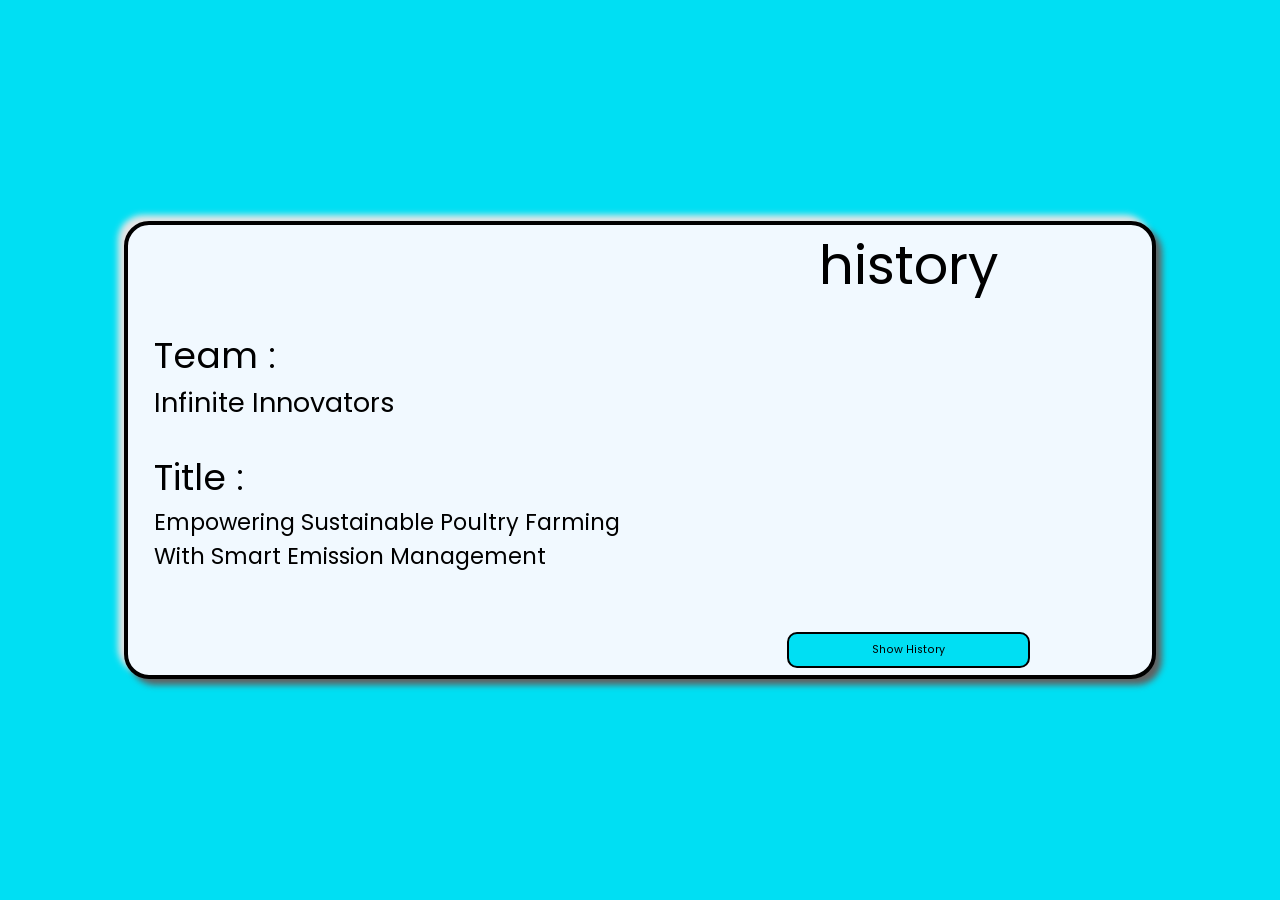
<file: source-code/history.html>
<!DOCTYPE html>
<html lang="en">
<head>
    <meta charset="UTF-8">
    <meta name="viewport" content="width=device-width, initial-scale=1.0">
    <title>AMMONIA-HISTORY</title>
    <link href="history.css" , rel="stylesheet">
    <script>
        document.addEventListener("DOMContentLoaded", function () {
            document.getElementById("index").addEventListener("click", function () {
                window.location.href = "index.html";
            });
        });
    
        setInterval(() => {
            fetch('http://localhost:8000/history')
                .then(response => response.text())
                .then(data => {
                    const serverData = JSON.parse(data);
                    document.getElementById('serverData').innerText = JSON.stringify(serverData, null, 2);
                })
                .catch(error => {
                    console.error('Error fetching server data:', error);
                });
        }, 2000);
    </script>
    
</head>
<body>
    <section class="base">
        <section class="intro">
            <div class="team">
                Team : 
            </div>
            <div class="teamname">
                Infinite Innovators
            </div>
            <div class="heading">
                Title : 
            </div>
            <div class="brief">
                Empowering Sustainable Poultry Farming With Smart Emission Management
            </div>
        </section>
        <section class="values">
            <div class="history">
                history
            </div>
            <div class="serverData" id="serverData">

            </div>
            <div class="button">
                <button id="index">Show History</button>
            </div>
        </section>
</body>
</html>
</file>
<file: source-code/history.css>
@import url("https://fonts.googleapis.com/css2?family=Poppins:wght@500&display=swap");
body {
    background-color: rgb(0, 223, 243);
    margin: 0;
    height: 100vh;
    width: 100vw;
    display: flex;
    align-items: center;
    justify-content: center;
    font-family: "poppins" ;
}
.base {
    display: flex;
    align-items: center;
    justify-content: center;
    background-color: rgb(241, 249, 255);
    height: 50vh;
    width: 80vw;
    border-radius: 25px;
    box-shadow: rgb(97, 97, 97) 6px 6px 6px ,  rgb(230, 230, 230) -6px -6px 6px ;
    border: 4px solid black;
}
.intro{
    width: 50%;
    height: calc(100% - 4vh);
    display: flex;
    flex-direction: column;
    padding-top: 2vh;
    padding-bottom: 2vh;
    padding-left: 2vw;
    padding-right: 2vw;  
    justify-content: center;  
    font-size: min(2vh , 2vw)
}
.team {
    font-size: min(4vh , 4vw);
}
.teamname {
    font-size: min(3vh , 3vh);
    margin-bottom: 3vh;
}
.heading{
    font-size: min(4vh,4vw);
}
.brief {
    font-size: min(2.5vh,2.5vw);
}
.values {
    width: 50%;
    height: inherit;
    display: flex;
    align-items: center;
    flex-direction: column;
    font-size: min(6vh,6vh);
}
.history{
    height: 10vh;
    width: 100%;
    display: flex;
    justify-content: center;
    align-items: center;
}
.serverData{
    height: 45vh;
    width: 100%;
    overflow-y: auto;
    font-size: 1vh;
}
.button button {
    height: 4vh;
    width: 19vw;
    font-size: 20%;
    font-family: "poppins";
    background-color: rgb(0, 223, 243);
    border: 2px black solid;
    border-radius: 10px;
}
</file>
